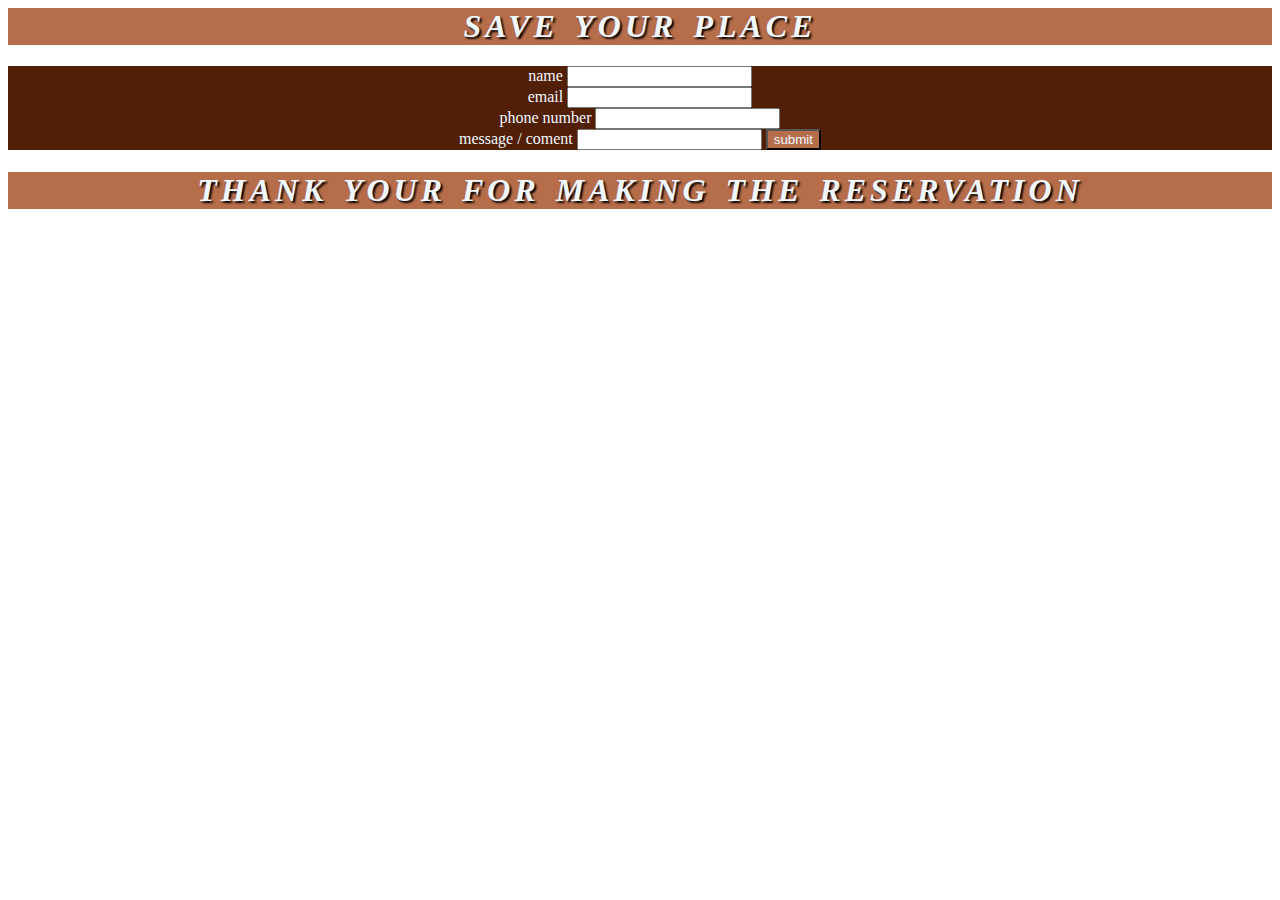
<file: contact.html>
<html> 
    <head>
        <link rel="stylesheet" href="./contact .css" />
    <meta charset ="utf_8">
    <meta name="viewport" content="widh=devise-widh,initial-scale=1.0">
    <title> Delecious bites menu </title>
    <link rel="icon" href="./png.png" type="image/x-icon"/>
    </head> 
<body>
    <h1> <b> <I>SAVE YOUR PLACE </I> </b></h1>
    <section class="form">
<form>
 <label for="name">name</label>
<input type="text"> <br>
<label for="email">email</label>
<input type="text"> <br>
<label for="number">phone number</label>
<input type="number"> <br>
<label for=" comm">message / coment</label>
<input type="text"> 
<button> submit </button>
</form>
</section>
<H1><b><I> THANK YOUR FOR MAKING THE RESERVATION </I></b></H1>
    
</body>
</html>
</file>
<file: contact .css>
.form { background-color: rgb(81, 31, 6); color: aliceblue; text-align: center ;}
h1 {
    text-shadow: 2px 2px 2px black;
        letter-spacing: 4px;
        word-spacing: 4px;

  text-align: center;background-color: rgb(181, 109, 74);color: aliceblue}
button {; background-color: rgb(181, 109, 74) ; color: aliceblue}
button:hover { background-color: beige ;color: black ; cursor: pointer;}
</file>
